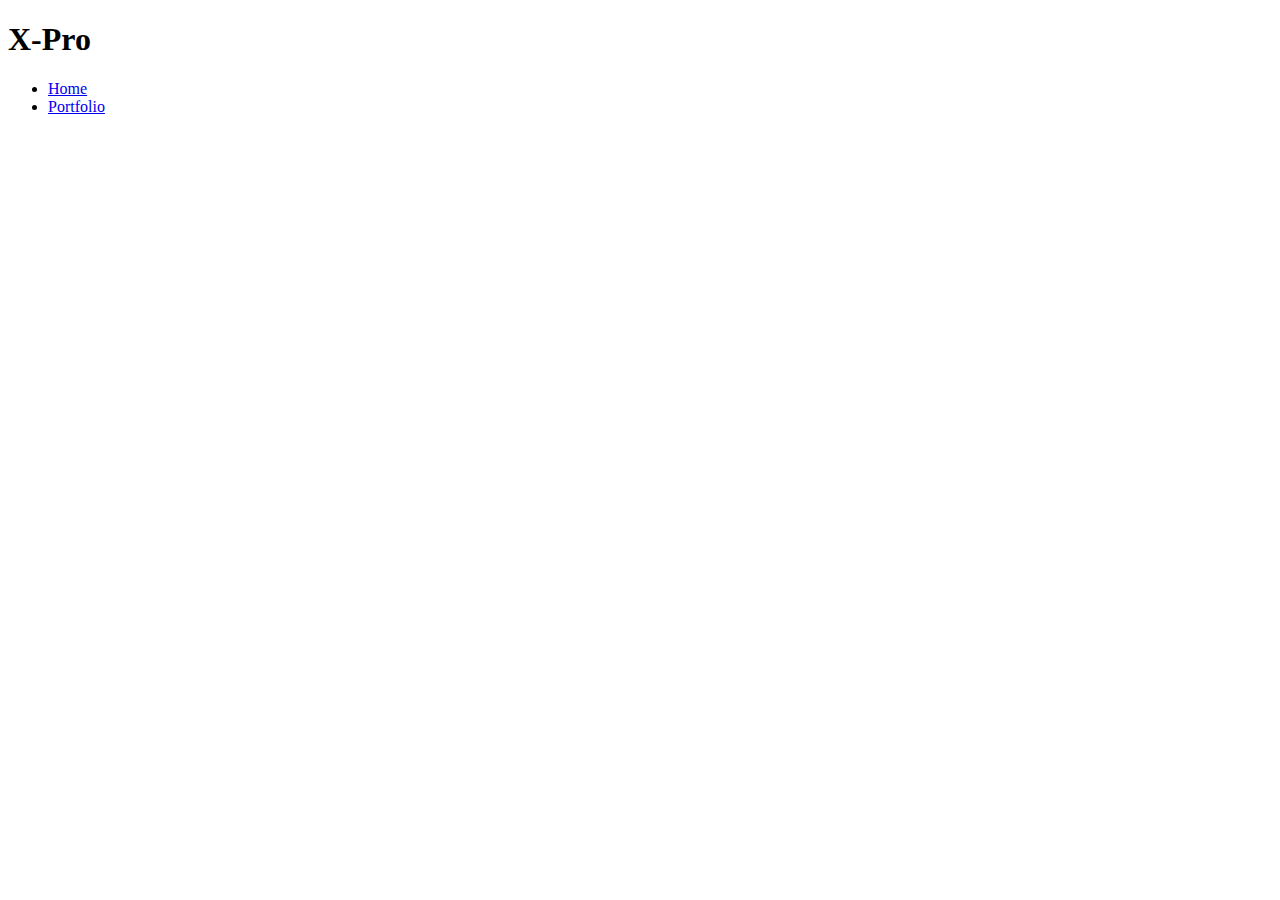
<file: portfolio.html>
<!DOCTYPE html>
<html>
  <head>
    <title>CX-Pro</title>
  </head>

  <body>
    <!-- All content goes here -->
    <div id="all-contents">
     <nav>
        <h1>X-Pro</h1>
        <ul id="nav-ul">
            <li class="nav-li">
  <a href="index.html">Home</a>
</li>
<li class="nav-li">
  <a href="portfolio.html">Portfolio</a>
</li>
        </ul>
     </nav>
     <main>

     </main>
    </div>
  </body>
</html>
</file>
